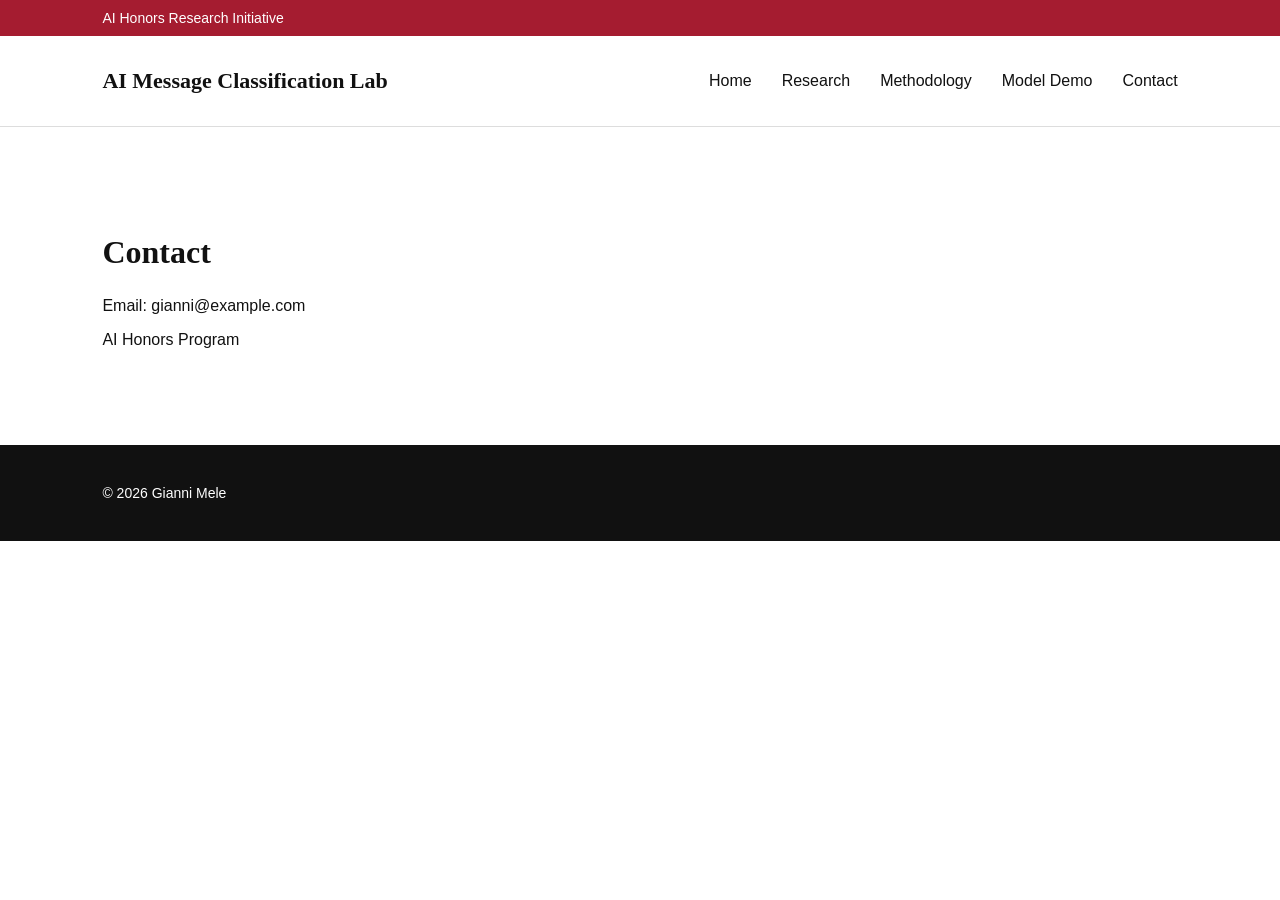
<file: contact.html>
<!DOCTYPE html>
<html>
<head>
<title>Contact</title>
<link rel="stylesheet" href="style.css">
</head>

<body>

<div class="topbar">AI Honors Research Initiative</div>

<nav>
<div class="logo">AI Message Classification Lab</div>
<ul>
<li><a href="index.html">Home</a></li>
<li><a href="research.html">Research</a></li>
<li><a href="methodology.html">Methodology</a></li>
<li><a href="demo.html">Model Demo</a></li>
<li><a href="contact.html">Contact</a></li>
</ul>
</nav>

<section class="section">
<h2>Contact</h2>
<p>Email: gianni@example.com</p>
<p>AI Honors Program</p>
</section>

<footer>© 2026 Gianni Mele</footer>

</body>
</html>
</file>
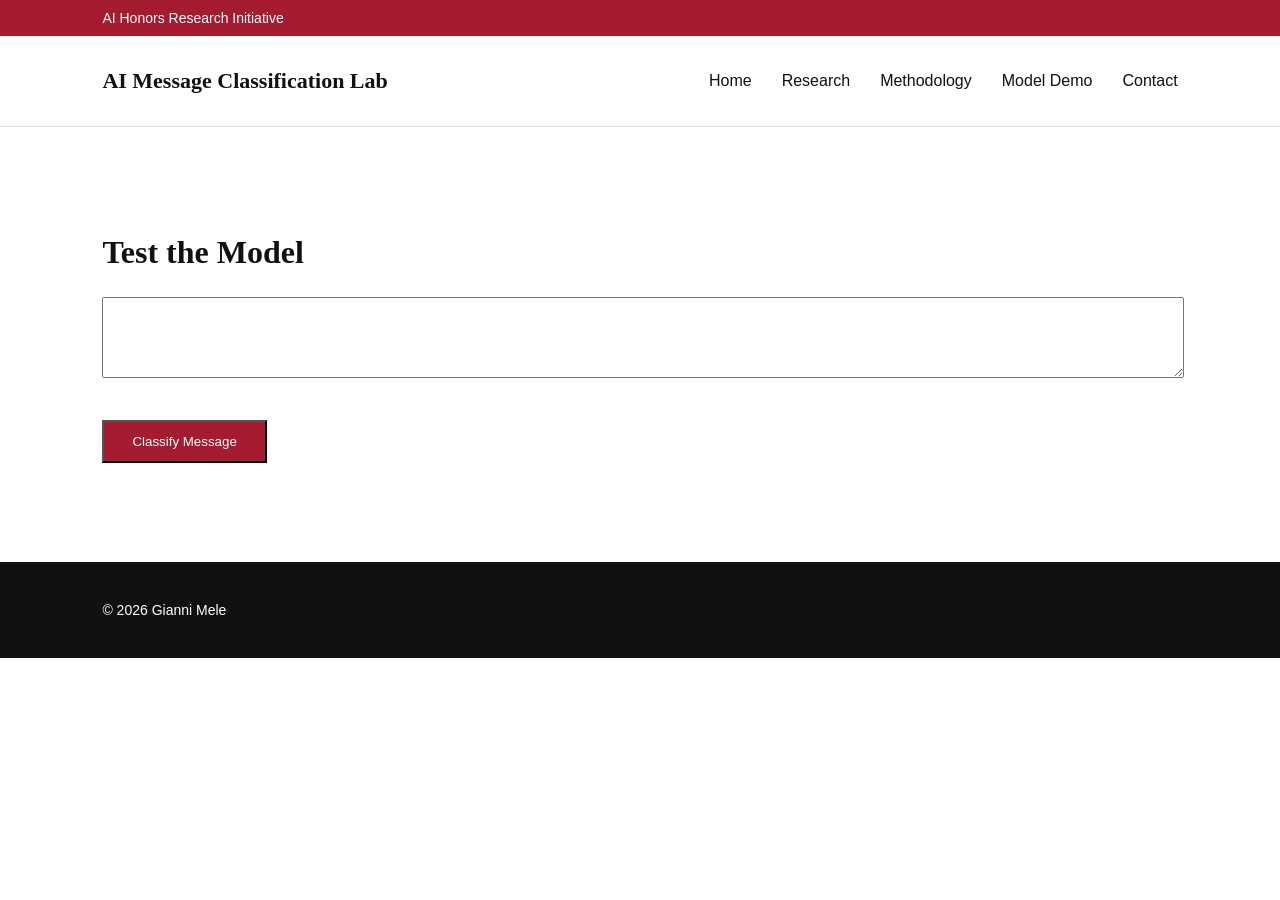
<file: demo.html>
<!DOCTYPE html>
<html>
<head>
<title>Model Demo</title>
<link rel="stylesheet" href="style.css">
</head>

<body>

<div class="topbar">AI Honors Research Initiative</div>

<nav>
<div class="logo">AI Message Classification Lab</div>
<ul>
<li><a href="index.html">Home</a></li>
<li><a href="research.html">Research</a></li>
<li><a href="methodology.html">Methodology</a></li>
<li><a href="demo.html">Model Demo</a></li>
<li><a href="contact.html">Contact</a></li>
</ul>
</nav>

<section class="section">
<h2>Test the Model</h2>

<textarea id="message" rows="5" style="width:100%;"></textarea>
<br><br>
<button class="btn" onclick="classify()">Classify Message</button>

<h3 id="result"></h3>
</section>

<script>
function classify(){
let text = document.getElementById("message").value.toLowerCase();
if(text.includes("urgent") || text.includes("click") || text.includes("verify")){
document.getElementById("result").innerHTML = "⚠️ Likely Scam";
}
else if(text.includes("free") || text.includes("win")){
document.getElementById("result").innerHTML = "📩 Likely Spam";
}
else{
document.getElementById("result").innerHTML = "✅ Likely Safe";
}
}
</script>

<footer>© 2026 Gianni Mele</footer>

</body>
</html>
</file>
<file: style.css>
body {
    margin: 0;
    font-family: 'Source Sans 3', sans-serif;
    color: #111;
    background-color: #ffffff;
}

.topbar {
    background-color: #A51C30;
    color: white;
    padding: 10px 8%;
    font-size: 14px;
}

nav {
    display: flex;
    justify-content: space-between;
    align-items: center;
    padding: 20px 8%;
    border-bottom: 1px solid #ddd;
    background-color: white;
}

.logo {
    font-family: 'Libre Baskerville', serif;
    font-size: 22px;
    font-weight: 700;
}

nav ul {
    list-style: none;
    display: flex;
    gap: 30px;
}

nav a {
    text-decoration: none;
    color: #111;
    font-weight: 500;
}

nav a:hover {
    color: #A51C30;
}

.hero {
    position: relative;
    height: 70vh;
    background-size: cover;
    background-position: center;
    display: flex;
    align-items: center;
    color: white;
}

.overlay {
    position: absolute;
    inset: 0;
    background: rgba(0,0,0,0.6);
}

.hero-content {
    position: relative;
    padding: 0 8%;
    max-width: 700px;
}

.hero h1 {
    font-family: 'Libre Baskerville', serif;
    font-size: 48px;
}

.section {
    padding: 80px 8%;
}

.section h2 {
    font-family: 'Libre Baskerville', serif;
    font-size: 32px;
}

.grid {
    display: grid;
    grid-template-columns: repeat(auto-fit, minmax(280px, 1fr));
    gap: 40px;
}

.card {
    border-top: 4px solid #A51C30;
    padding-top: 20px;
}

.btn {
    display: inline-block;
    margin-top: 20px;
    padding: 12px 28px;
    background-color: #A51C30;
    color: white;
    text-decoration: none;
}

.btn:hover {
    background-color: #7d1524;
}

footer {
    background-color: #111;
    color: white;
    padding: 40px 8%;
    font-size: 14px;
}
</file>
